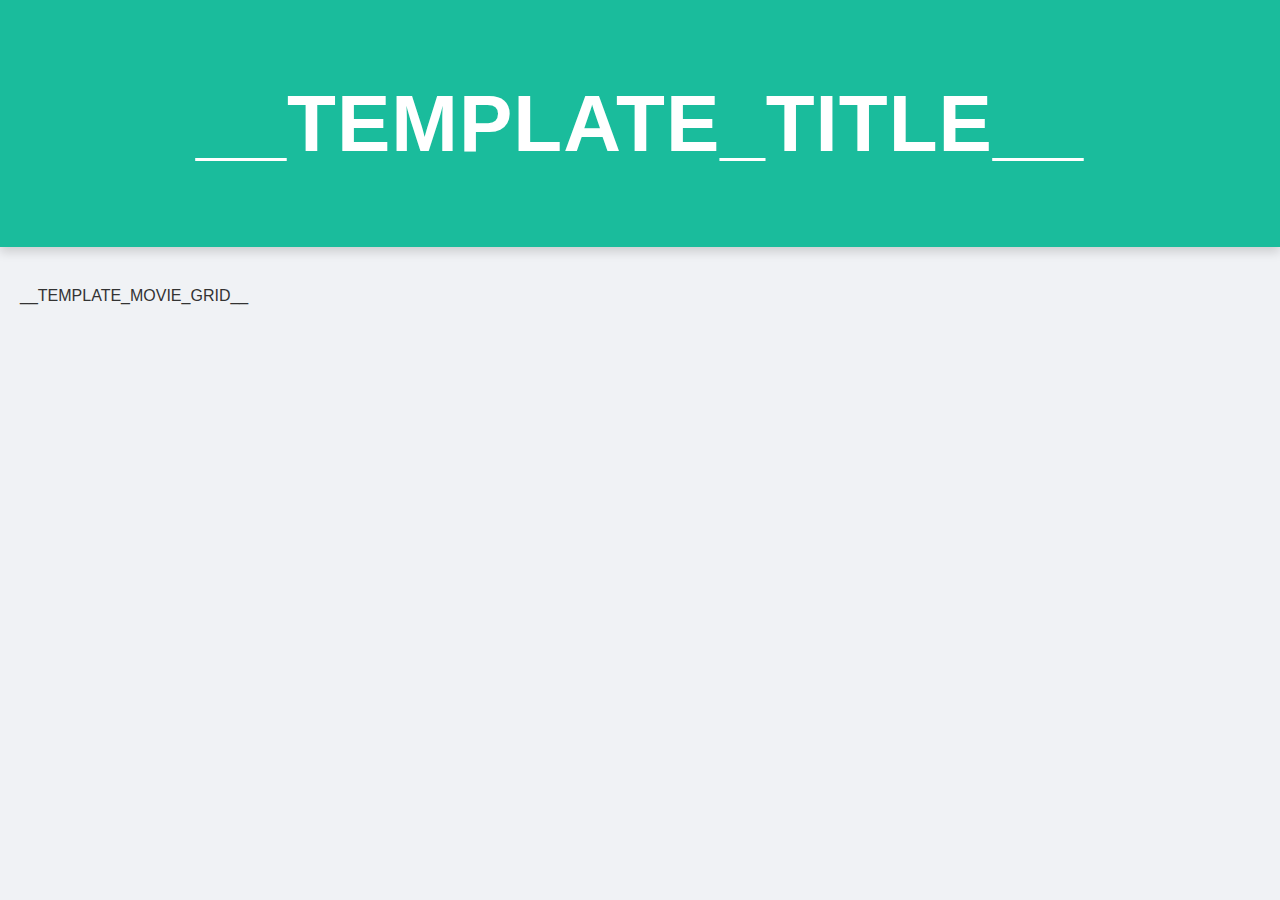
<file: static/index_template.html>
<!DOCTYPE html>
<html lang="en">
<head>
    <meta charset="UTF-8">
    <meta name="viewport" content="width=device-width, initial-scale=1.0">
    <link rel="stylesheet" href="style.css">
    <title>__TEMPLATE_TITLE__</title>
</head>
<body>
    <header>
        <h1>__TEMPLATE_TITLE__</h1>
    </header>
    <div class="movies">
        __TEMPLATE_MOVIE_GRID__
    </div>
</body>
</html>
</file>
<file: static/style.css>
body {
    font-family: 'Roboto', sans-serif;
    background-color: #f0f2f5;
    margin: 0;
    padding: 0;
    color: #333;
}

header {
    background-color: #1abc9c;
    color: white;
    text-align: center;
    padding: 1.5rem 0;
    font-size: 2.5rem;
    font-weight: 700;
    letter-spacing: 1px;
    box-shadow: 0px 5px 10px rgba(0, 0, 0, 0.15);
}

.movies {
    display: grid;
    grid-template-columns: repeat(auto-fit, minmax(250px, 1fr));
    gap: 30px;
    padding: 40px 20px;
    max-width: 1400px;
    margin: 0 auto;
}

.movie {
    background-color: #ffffff;
    border-radius: 12px;
    overflow: hidden;
    box-shadow: 0px 6px 12px rgba(0, 0, 0, 0.1);
    transition: transform 0.3s ease, box-shadow 0.3s ease;
}

.movie:hover {
    transform: translateY(-10px);
    box-shadow: 0px 10px 20px rgba(0, 0, 0, 0.2);
}

.movie img {
    width: 100%;
    height: 380px;
    object-fit: cover;
    border-bottom: 3px solid #eee;
}

.movie h2 {
    font-size: 1.6rem;
    margin: 0.7rem;
    color: #2c3e50;
}

.movie p {
    font-size: 1rem;
    margin: 0.5rem 0.7rem;
    color: #7f8c8d;
    font-weight: 500;
}

@media (max-width: 768px) {
    header {
        font-size: 2rem;
        padding: 1rem;
    }

    .movies {
        padding: 20px;
    }

    .movie img {
        height: 320px;
    }
}
</file>
